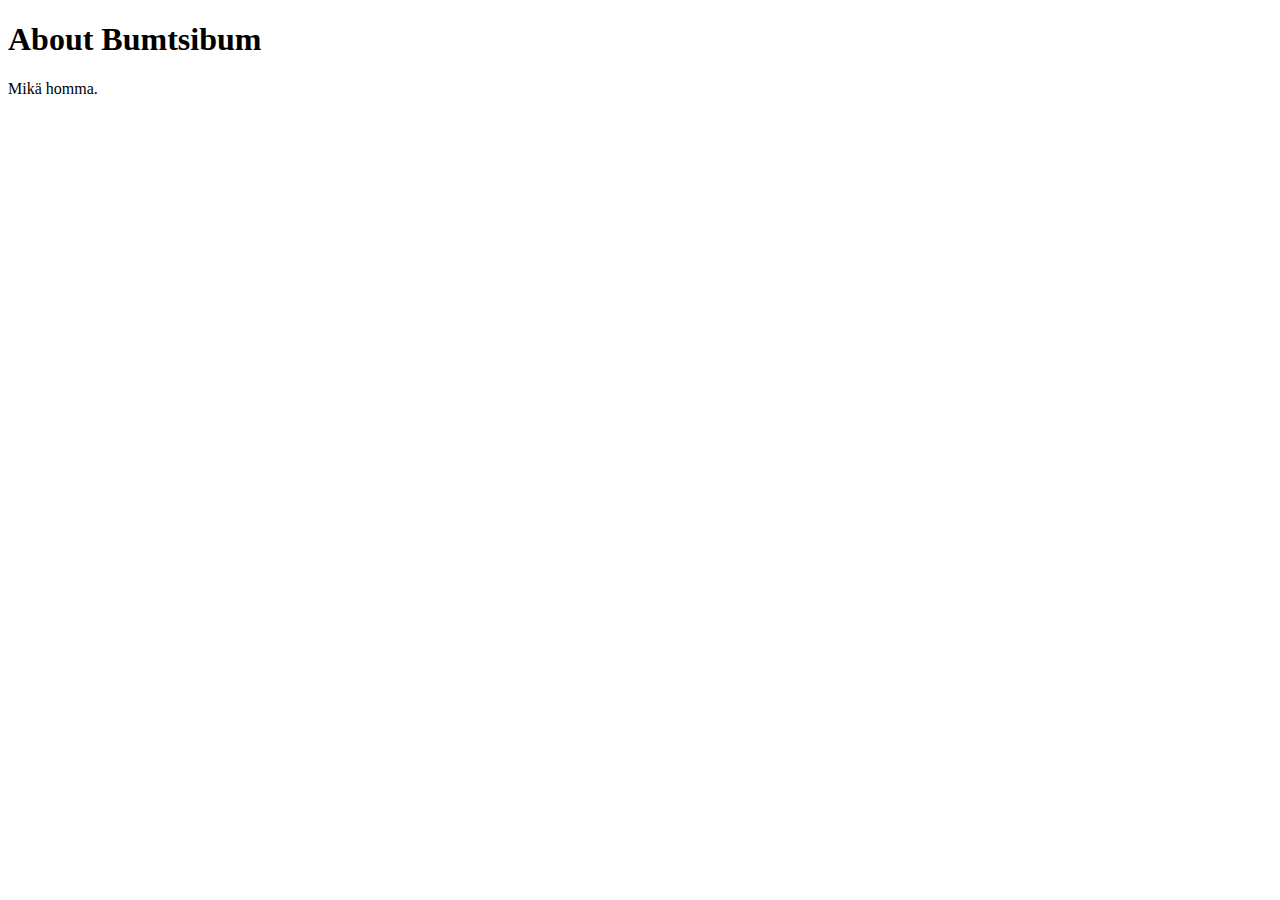
<file: about/index.html>
<!DOCTYPE html>
<html lang="en">
<head>
    <meta charset="UTF-8">
    <title>About Bumtsibum</title>
</head>
<body>
    <div id="feedback">
        <h1>About Bumtsibum</h1>
        <p>Mikä homma.</p>

    </div>
</body>
</html>
</file>
